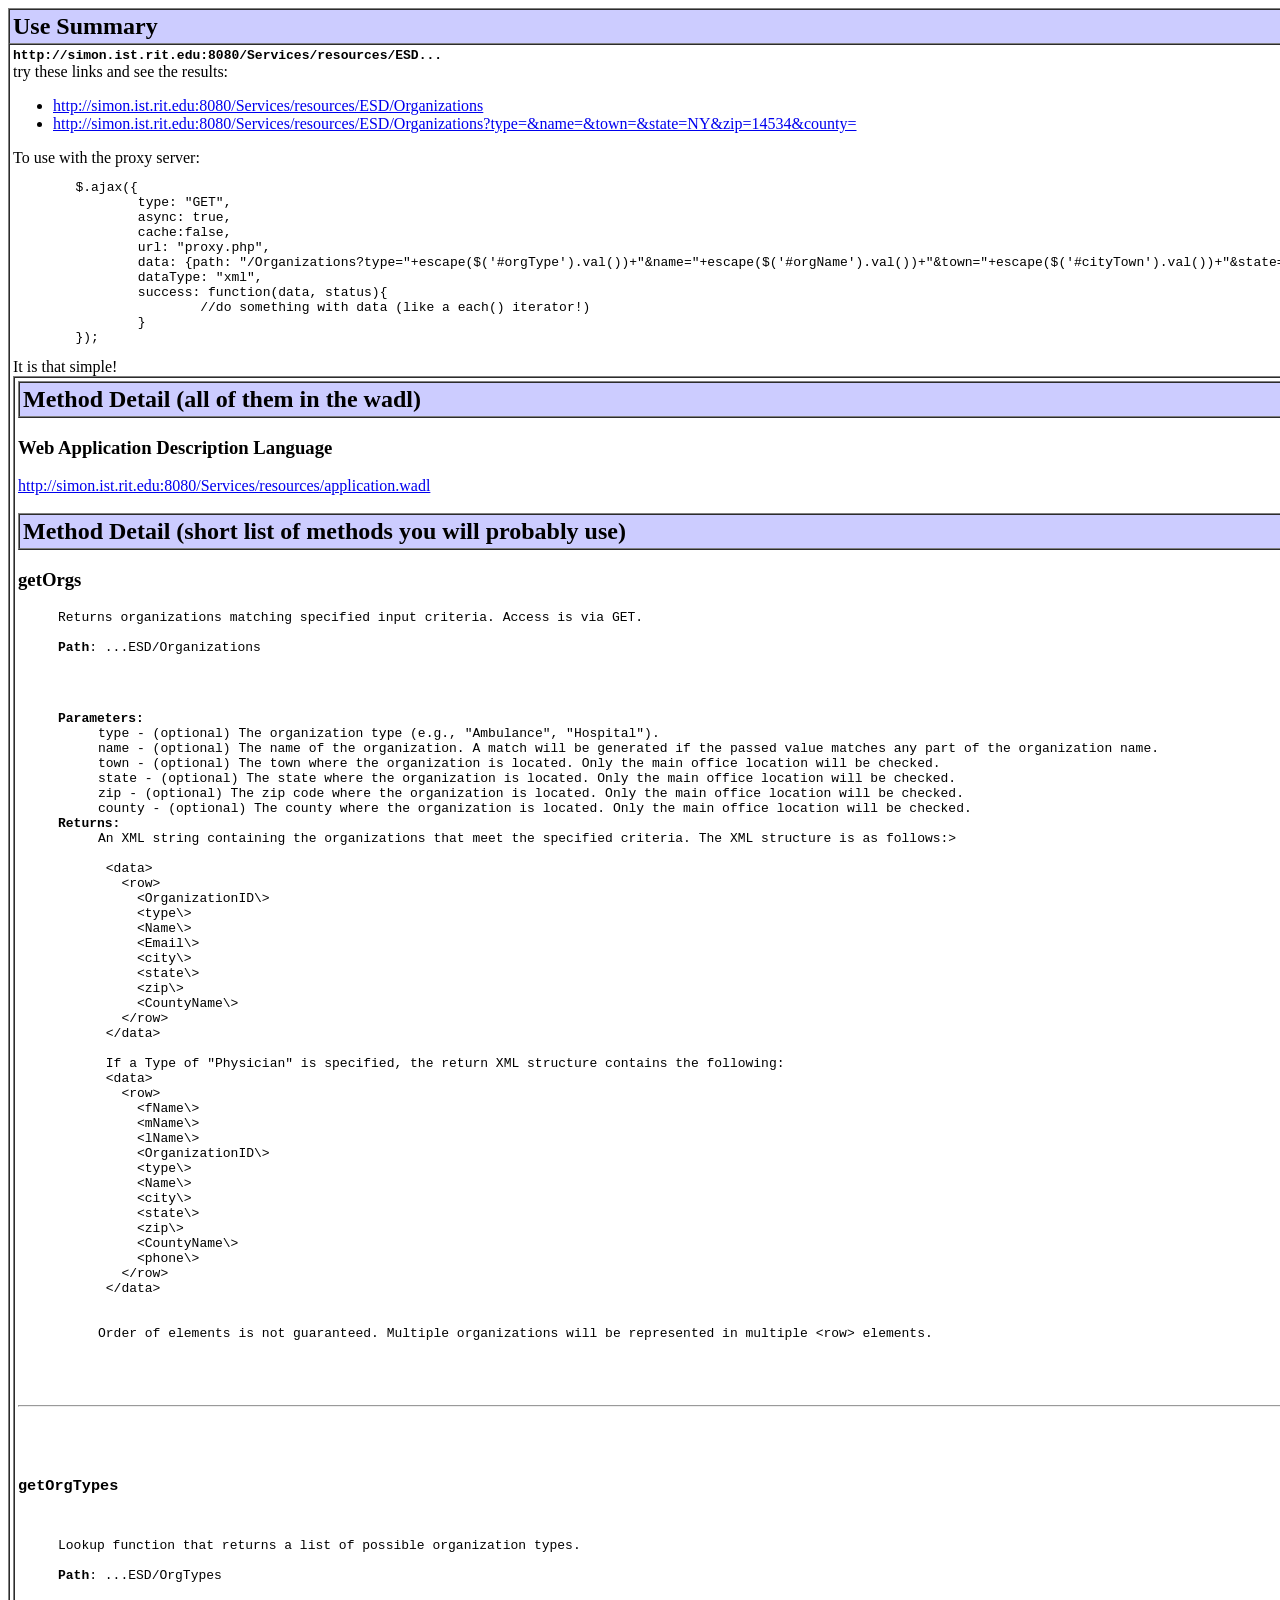
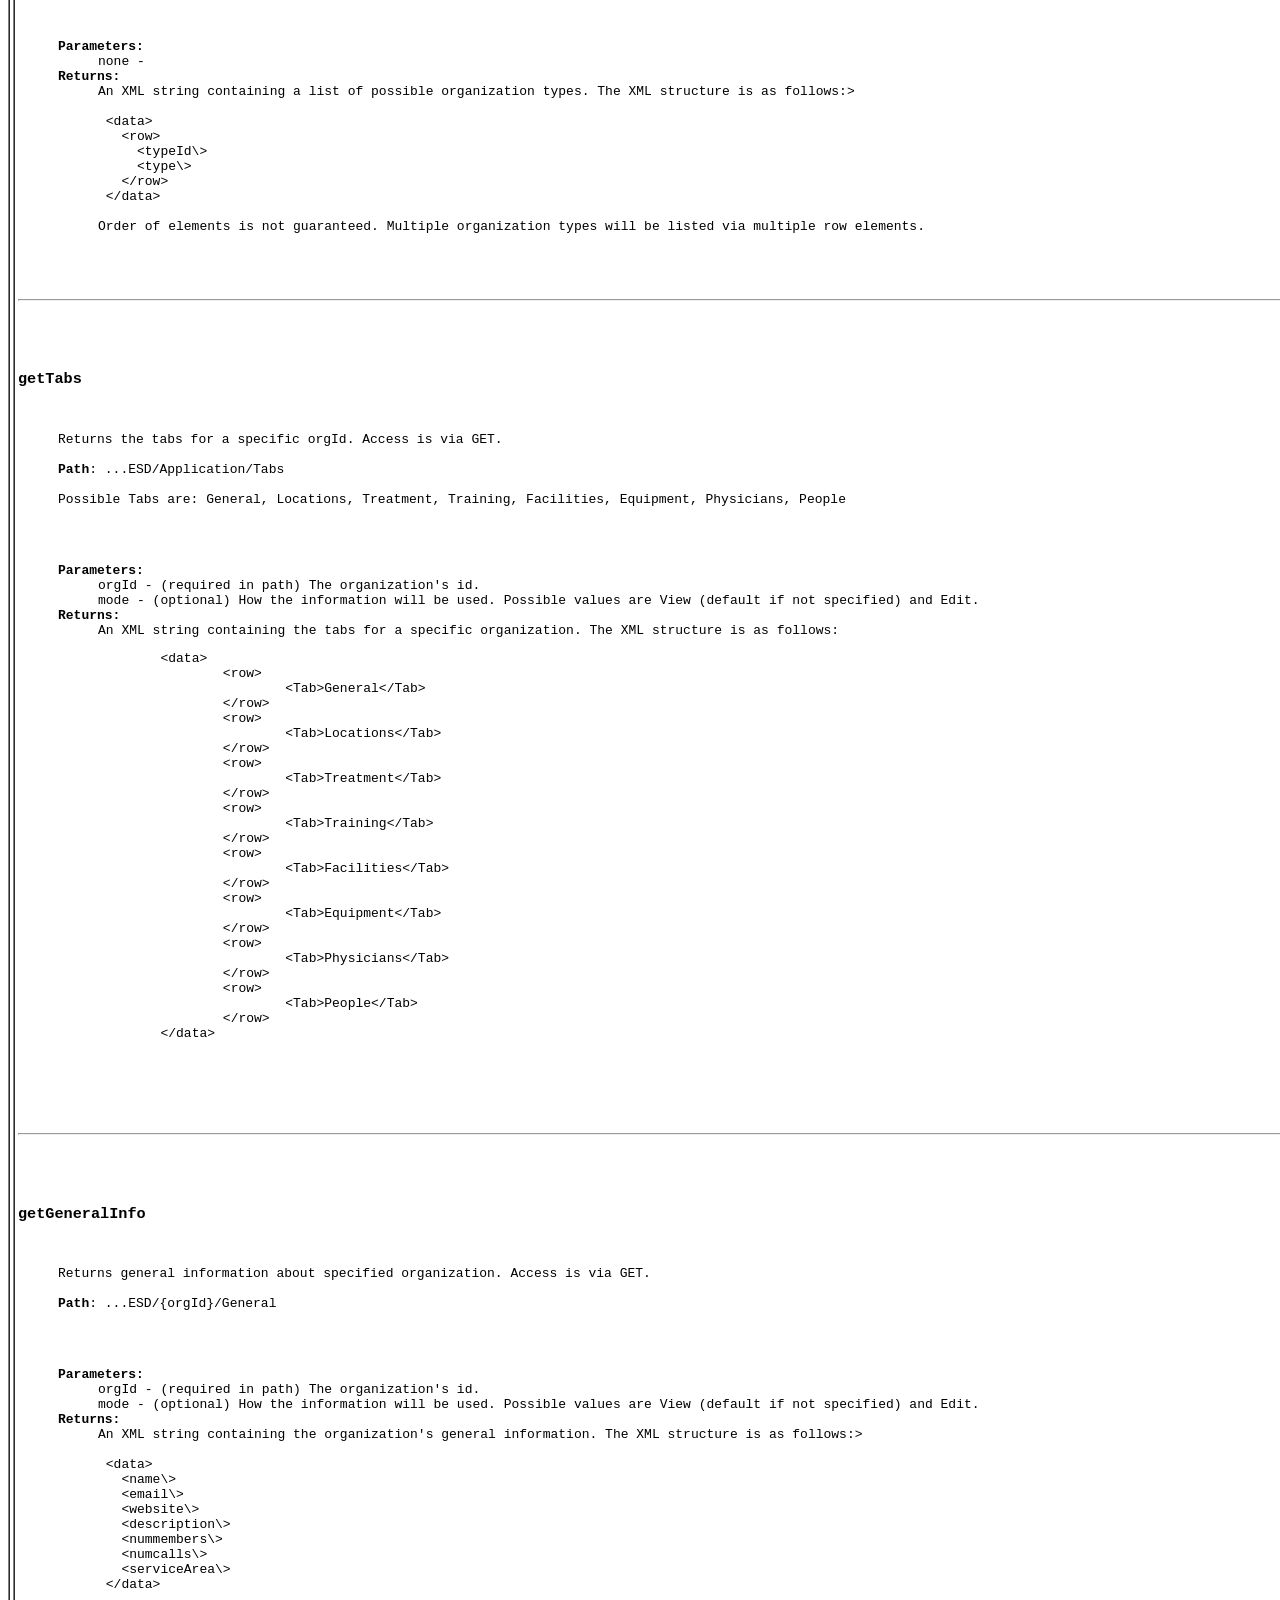
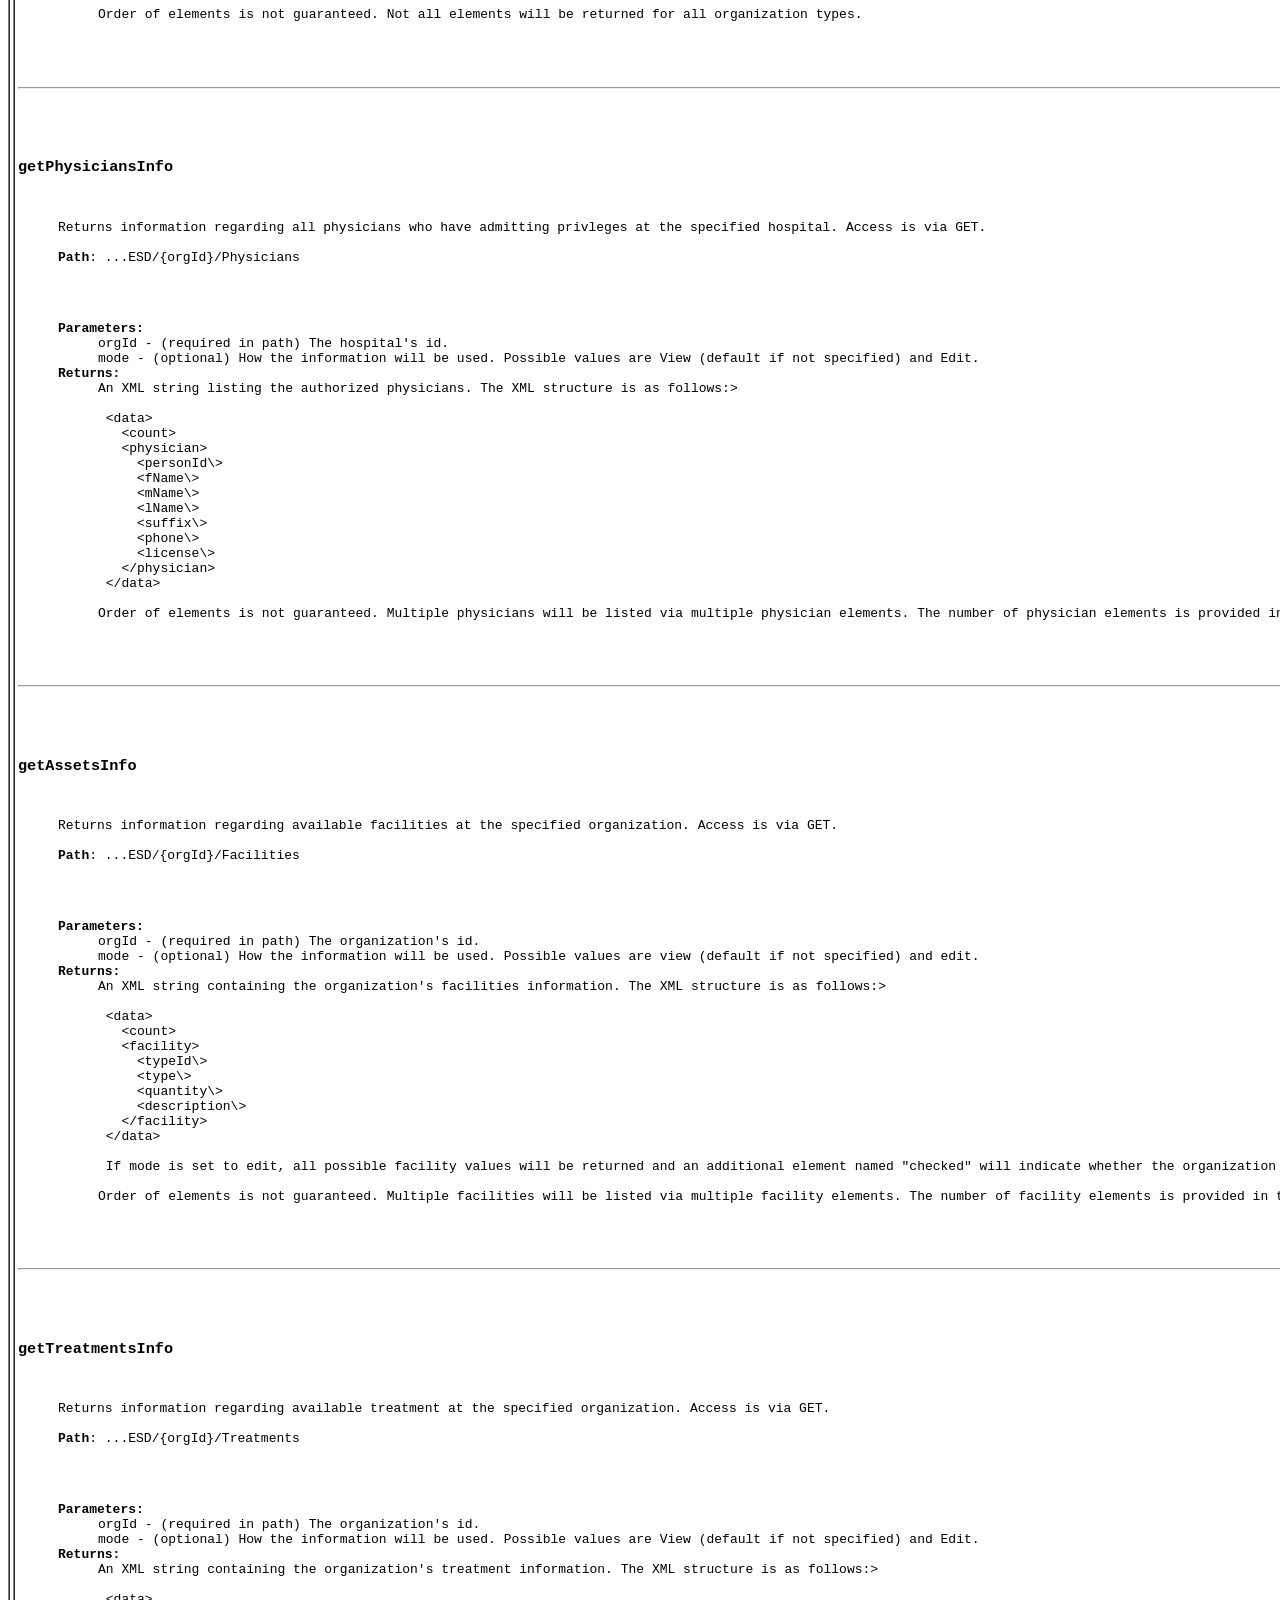
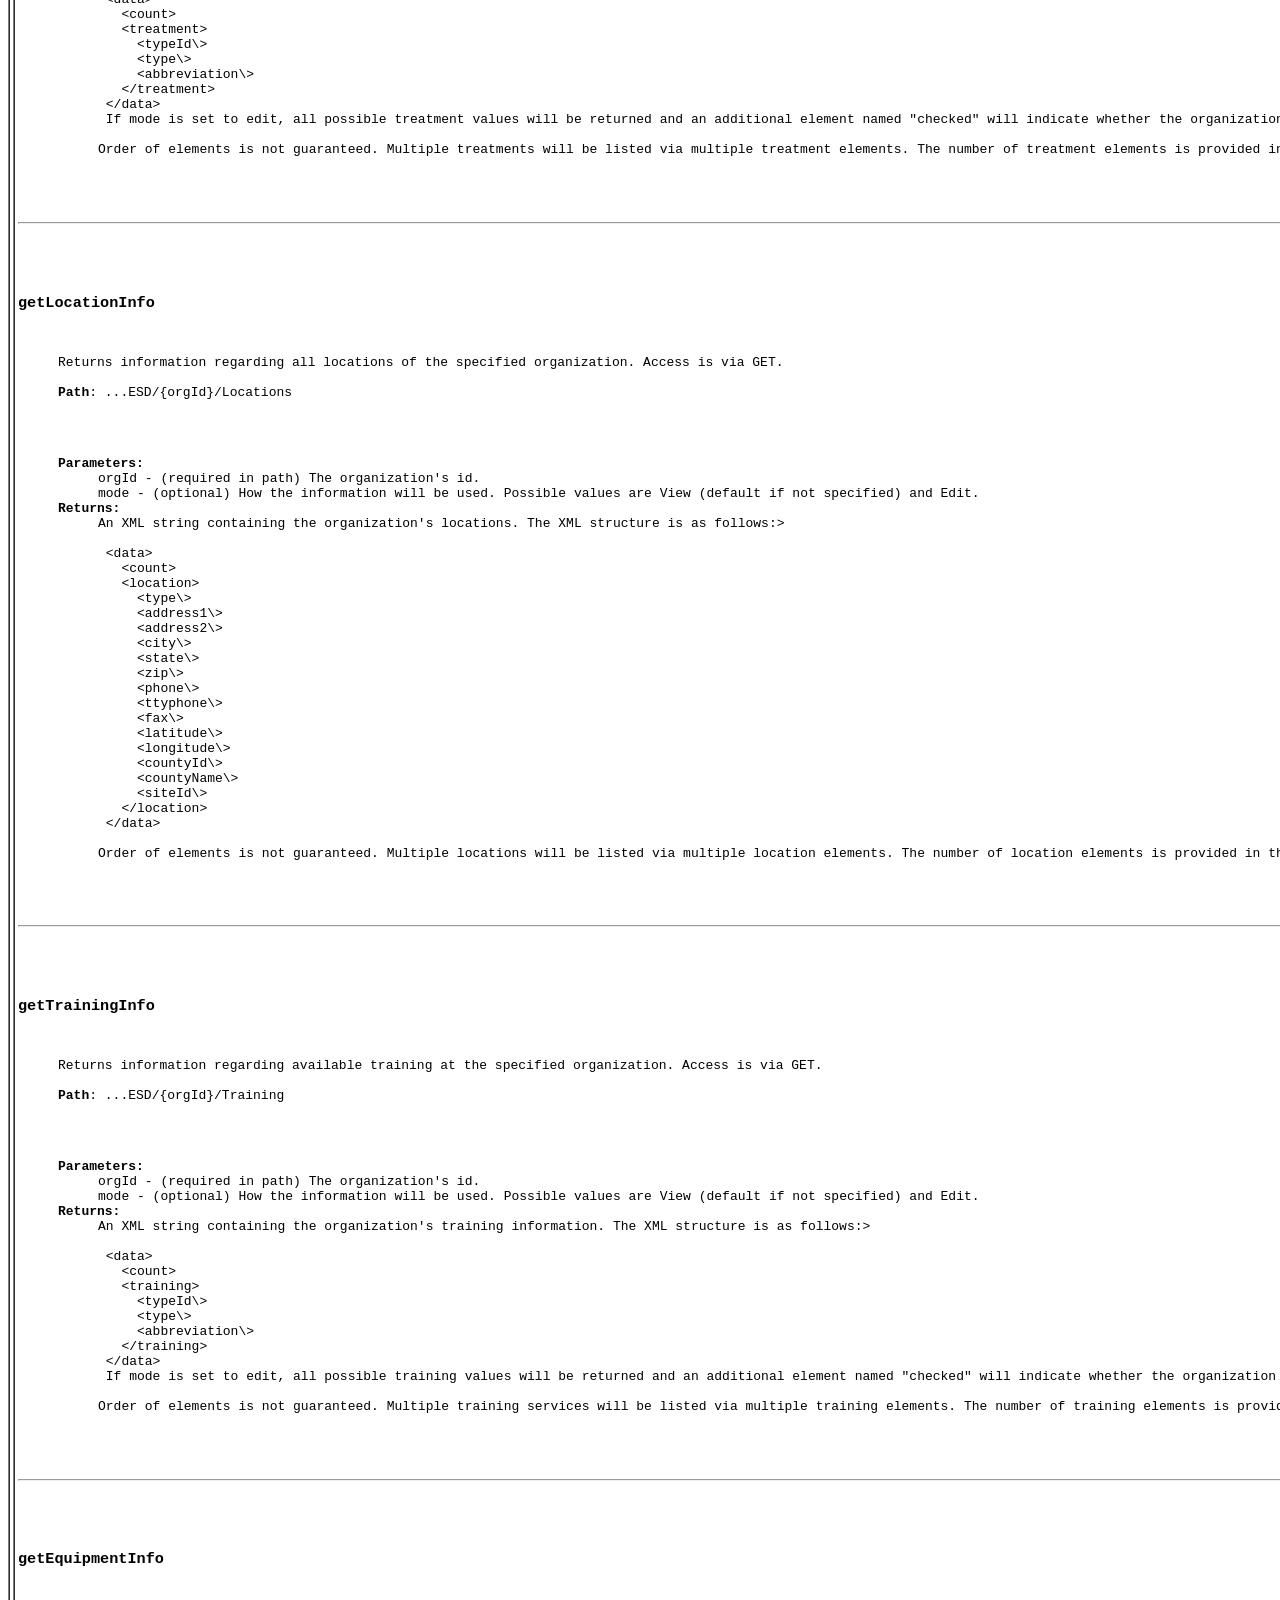
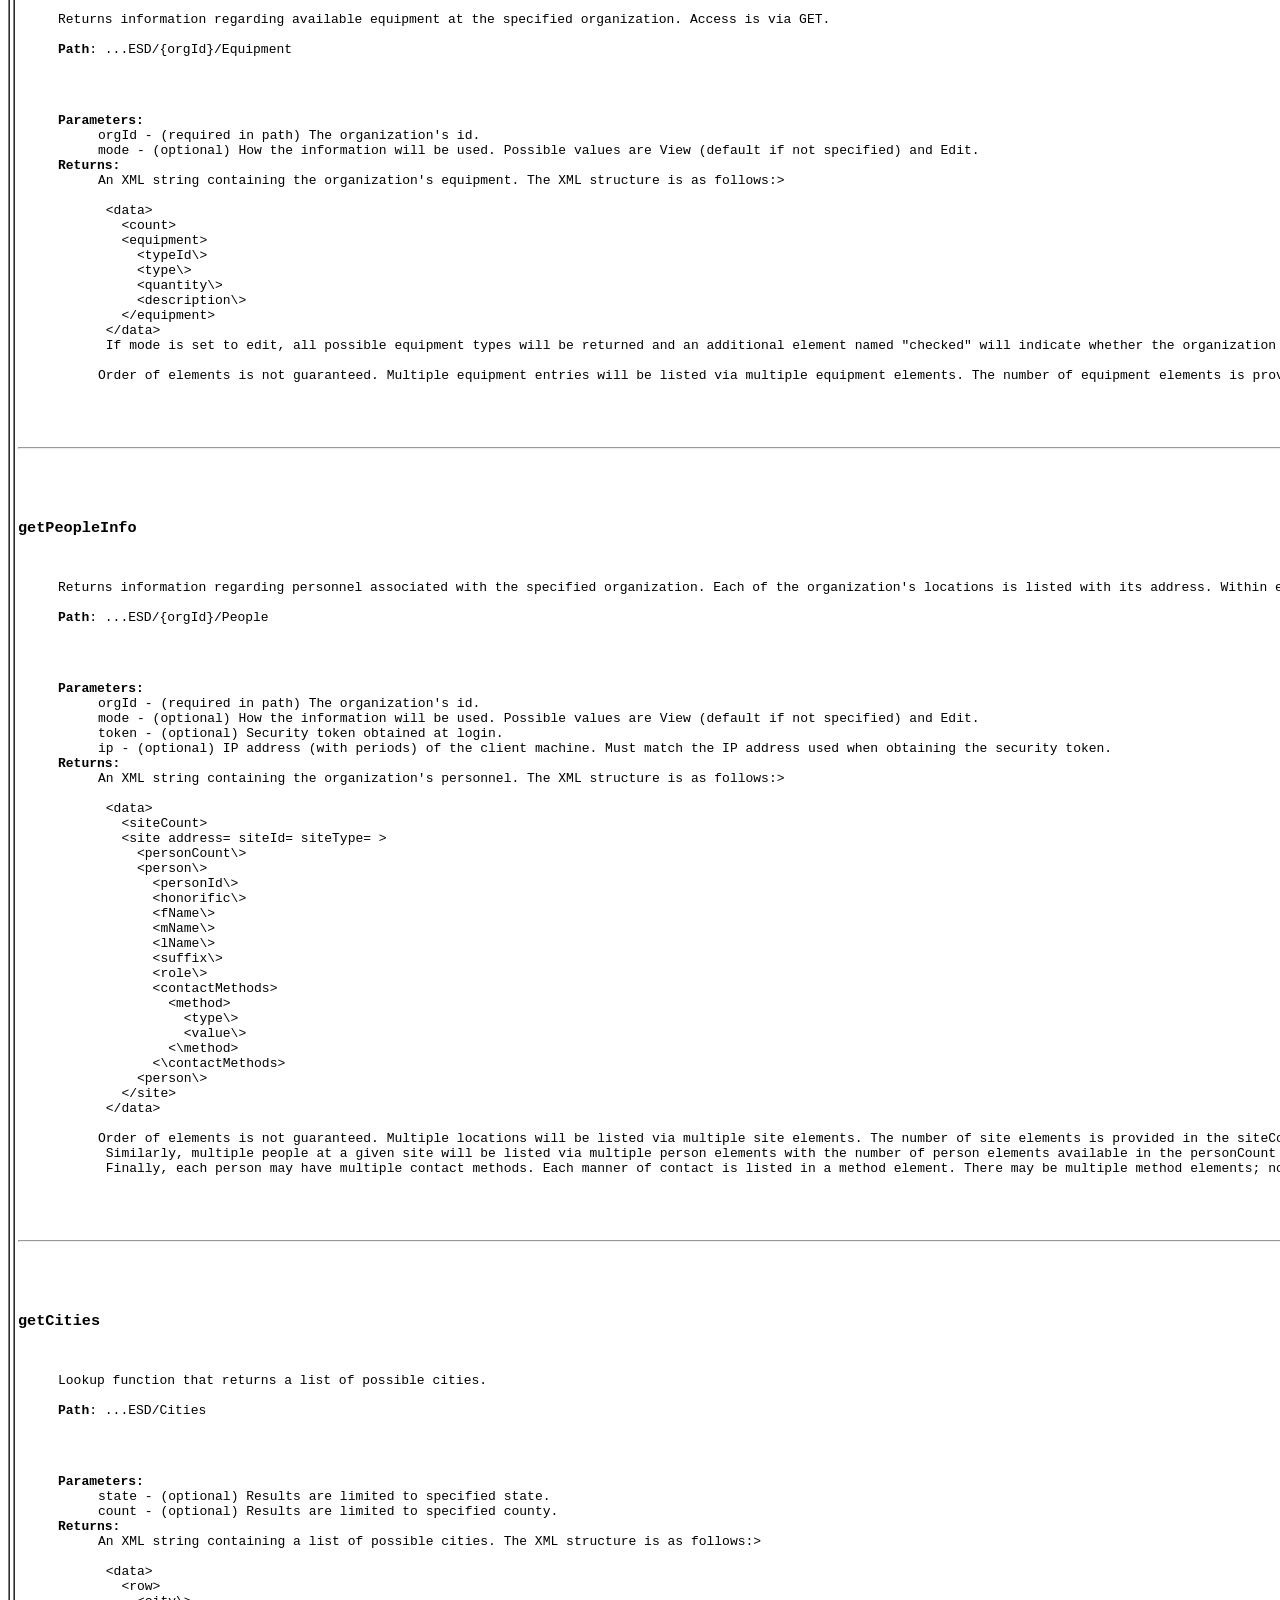
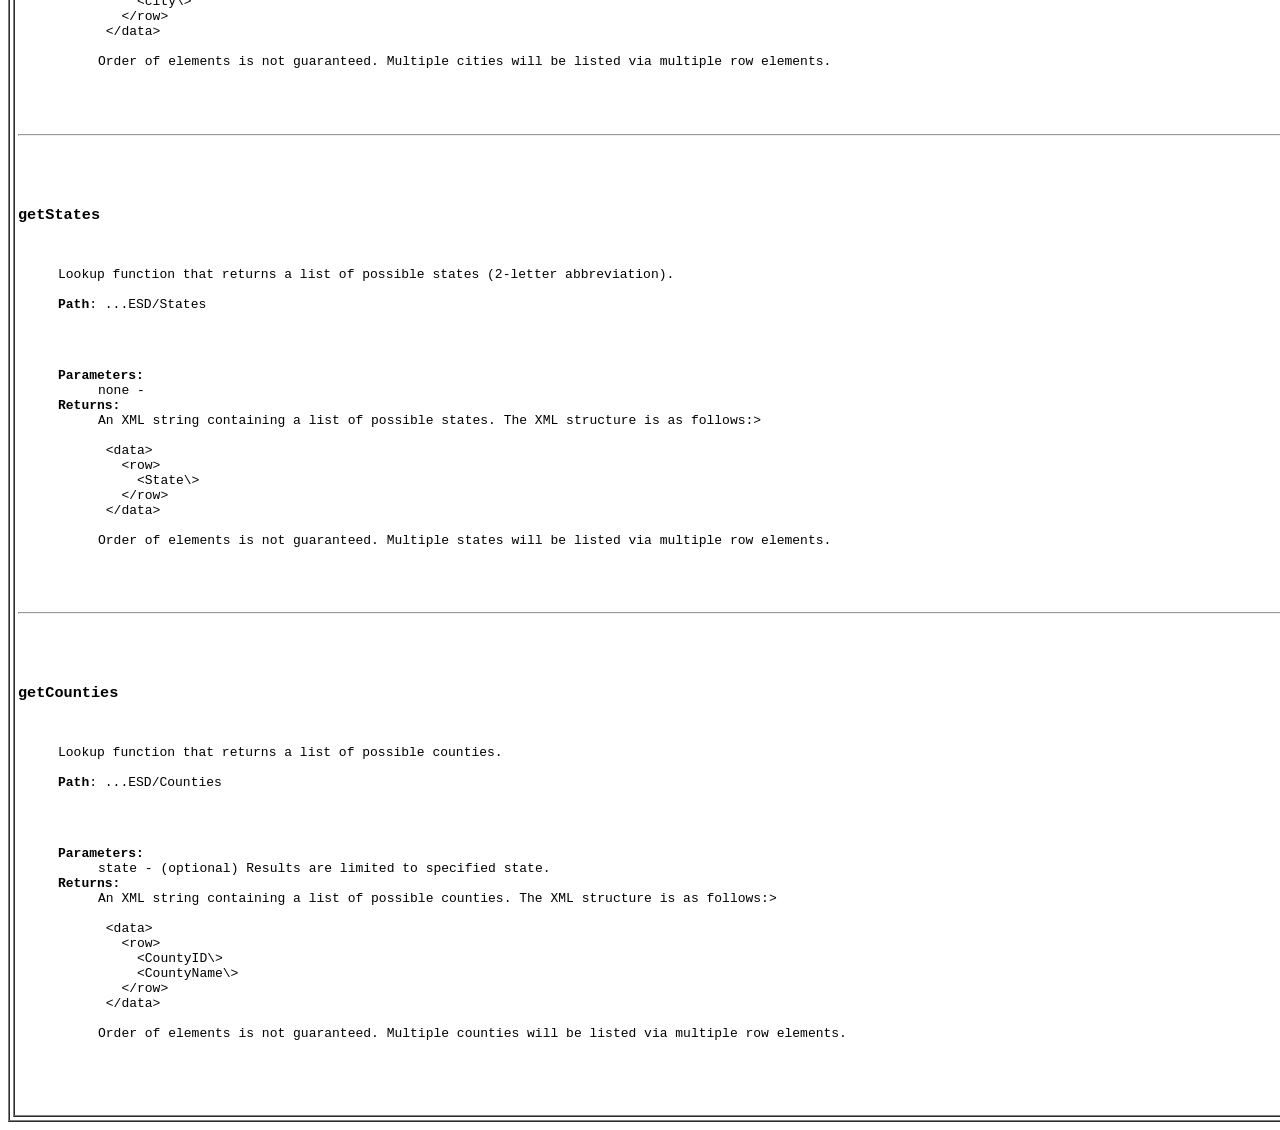
<file: JQuery_RestfulApi_Emergency_Info/BackendDocumentation.html>
<!DOCTYPE HTML PUBLIC "-//W3C//DTD HTML 4.01 Transitional//EN" "http://www.w3.org/TR/html4/loose.dtd">
<!--NewPage-->
<HTML>
<HEAD>
<!-- Generated by javadoc (build 1.6.0_05) on Sun May 02 12:25:58 EDT 2010 -->
<TITLE>
Backend
</TITLE>

<META NAME="date" CONTENT="2010-05-02">

</HEAD>

<BODY BGCOLOR="white" onload="">

<TABLE BORDER="1" WIDTH="100%" CELLPADDING="3" CELLSPACING="0" SUMMARY="">
<TR BGCOLOR="#CCCCFF" CLASS="TableHeadingColor">
<TH ALIGN="left" COLSPAN="2"><FONT SIZE="+2">
<B>Use Summary</B></FONT></TH>
</TR>
<TR BGCOLOR="white" CLASS="TableRowColor">
<TD><CODE><B>http://simon.ist.rit.edu:8080/Services/resources/ESD...</B></CODE>

<BR>
try these links and see the results:
<ul>
	<li><a href="http://simon.ist.rit.edu:8080/Services/resources/ESD/Organizations" target="_blank">http://simon.ist.rit.edu:8080/Services/resources/ESD/Organizations</a></li>
	<li><a href="http://simon.ist.rit.edu:8080/Services/resources/ESD/Organizations?type=&name=&town=&state=NY&zip=14534&county=" target="_blank">http://simon.ist.rit.edu:8080/Services/resources/ESD/Organizations?type=&name=&town=&state=NY&zip=14534&county=</a></li>
</ul>
To use with the proxy server:
<pre>
	$.ajax({
  		type: "GET",
  		async: true,
  		cache:false,
  		url: "proxy.php",
  		data: {path: "/Organizations?type="+escape($('#orgType').val())+"&name="+escape($('#orgName').val())+"&town="+escape($('#cityTown').val())+"&state="+escape($('#state').val())+"&zip="+escape($('#zip').val())+"&county="+escape($('#county').val())},
  		dataType: "xml",
  		success: function(data, status){
  			//do something with data (like a each() iterator!)
  		}
  	});		
</pre>
It is that simple!<br/>
<!-- ========== METHOD SUMMARY =========== -->

<A NAME="method_summary"><!-- --></A>
<TABLE BORDER="1" WIDTH="100%" CELLPADDING="3" CELLSPACING="0" SUMMARY="">
<TR BGCOLOR="white" CLASS="TableRowColor">
<TD>


<!-- ========= CONSTRUCTOR DETAIL ======== -->
<TABLE BORDER="1" WIDTH="100%" CELLPADDING="3" CELLSPACING="0" SUMMARY="">
<TR BGCOLOR="#CCCCFF" CLASS="TableHeadingColor">
<TH ALIGN="left" COLSPAN="1"><FONT SIZE="+2">
<B>Method Detail (all of them in the wadl)</B></FONT></TH>
</TR>
</TABLE>

<H3>Web Application Description Language</H3>
<a href="http://simon.ist.rit.edu:8080/Services/resources/application.wadl">http://simon.ist.rit.edu:8080/Services/resources/application.wadl</a>
<br/><br/>

<!-- ============ METHOD DETAIL ========== -->

<TABLE BORDER="1" WIDTH="100%" CELLPADDING="3" CELLSPACING="0" SUMMARY="">
<TR BGCOLOR="#CCCCFF" CLASS="TableHeadingColor">
<TH ALIGN="left" COLSPAN="1"><FONT SIZE="+2">
<B>Method Detail (short list of methods you will probably use)</B></FONT></TH>
</TR>
</TABLE>

<A NAME="getOrgs(java.lang.String, java.lang.String, java.lang.String, java.lang.String, java.lang.String, java.lang.String)"><!-- --></A><H3>
getOrgs</H3>
<PRE>
<DD>Returns organizations matching specified input criteria. Access is via GET.

<b>Path</b>: ...ESD/Organizations
<P>
<DD><DL>
<DT><B>Parameters:</B><DD><CODE>type</CODE> - (optional) The organization type (e.g., "Ambulance", "Hospital").<DD><CODE>name</CODE> - (optional) The name of the organization. A match will be generated if the passed value matches any part of the organization name.<DD><CODE>town</CODE> - (optional) The town where the organization is located. Only the main office location will be checked.<DD><CODE>state</CODE> - (optional) The state where the organization is located. Only the main office location will be checked.<DD><CODE>zip</CODE> - (optional) The zip code where the organization is located. Only the main office location will be checked.<DD><CODE>county</CODE> - (optional) The county where the organization is located. Only the main office location will be checked.
<DT><B>Returns:</B><DD>An XML string containing the organizations that meet the specified criteria. The XML structure is as follows:><br>
 &lt;data&gt;
 &nbsp;&nbsp;&lt;row&gt;
 &nbsp;&nbsp;&nbsp;&nbsp;&lt;OrganizationID\&gt;
 &nbsp;&nbsp;&nbsp;&nbsp;&lt;type\&gt;
 &nbsp;&nbsp;&nbsp;&nbsp;&lt;Name\&gt;
 &nbsp;&nbsp;&nbsp;&nbsp;&lt;Email\&gt;
 &nbsp;&nbsp;&nbsp;&nbsp;&lt;city\&gt;
 &nbsp;&nbsp;&nbsp;&nbsp;&lt;state\&gt;
 &nbsp;&nbsp;&nbsp;&nbsp;&lt;zip\&gt;
 &nbsp;&nbsp;&nbsp;&nbsp;&lt;CountyName\&gt;
 &nbsp;&nbsp;&lt;/row&gt;
 &lt;/data&gt;

 If a Type of "Physician" is specified, the return XML structure contains the following:
 &lt;data&gt;
 &nbsp;&nbsp;&lt;row&gt;
 &nbsp;&nbsp;&nbsp;&nbsp;&lt;fName\&gt;
 &nbsp;&nbsp;&nbsp;&nbsp;&lt;mName\&gt;
 &nbsp;&nbsp;&nbsp;&nbsp;&lt;lName\&gt;
 &nbsp;&nbsp;&nbsp;&nbsp;&lt;OrganizationID\&gt;
 &nbsp;&nbsp;&nbsp;&nbsp;&lt;type\&gt;
 &nbsp;&nbsp;&nbsp;&nbsp;&lt;Name\&gt;
 &nbsp;&nbsp;&nbsp;&nbsp;&lt;city\&gt;
 &nbsp;&nbsp;&nbsp;&nbsp;&lt;state\&gt;
 &nbsp;&nbsp;&nbsp;&nbsp;&lt;zip\&gt;
 &nbsp;&nbsp;&nbsp;&nbsp;&lt;CountyName\&gt;
 &nbsp;&nbsp;&nbsp;&nbsp;&lt;phone\&gt;
 &nbsp;&nbsp;&lt;/row&gt;
 &lt;/data&gt;

 <br>Order of elements is not guaranteed. Multiple organizations will be represented in multiple &lt;row&gt; elements.</DL>
</DD>
</DL>
<HR>

<A NAME="getOrgTypes()"><!-- --></A><H3>
getOrgTypes</H3>
<PRE>
<DD>Lookup function that returns a list of possible organization types.

<b>Path</b>: ...ESD/OrgTypes
<P>
<DD><DL>
<DT><B>Parameters:</B><DD><CODE>none</CODE> - 
<DT><B>Returns:</B><DD>An XML string containing a list of possible organization types. The XML structure is as follows:><br>
 &lt;data&gt;
 &nbsp;&nbsp;&lt;row&gt;
 &nbsp;&nbsp;&nbsp;&nbsp;&lt;typeId\&gt;
 &nbsp;&nbsp;&nbsp;&nbsp;&lt;type\&gt;
 &nbsp;&nbsp;&lt;/row&gt;
 &lt;/data&gt;
 <br>Order of elements is not guaranteed. Multiple organization types will be listed via multiple row elements.</DL>
</DD>
</DL>
<HR>

<A NAME="getOrgs(java.lang.String, java.lang.String, java.lang.String, java.lang.String, java.lang.String, java.lang.String)"><!-- --></A><H3>
getTabs</H3>
<PRE>
<DD>Returns the tabs for a specific orgId. Access is via GET.

<b>Path</b>: ...ESD/Application/Tabs<br/>
Possible Tabs are: General, Locations, Treatment, Training, Facilities, Equipment, Physicians, People</Tab></row></data>
<P>
<DD><DL>
<DT><B>Parameters:</B><DD><CODE>orgId</CODE> - (required in path) The organization's id.<DD><CODE>mode</CODE> - (optional) How the information will be used. Possible values are View (default if not specified) and Edit.
<DT><B>Returns:</B><DD>An XML string containing the tabs for a specific organization. The XML structure is as follows:
<pre>
	&lt;data&gt;
		&lt;row&gt;
			&lt;Tab&gt;General&lt;/Tab&gt;
		&lt;/row&gt;
		&lt;row&gt;
			&lt;Tab&gt;Locations&lt;/Tab&gt;
		&lt;/row&gt;
		&lt;row&gt;
			&lt;Tab&gt;Treatment&lt;/Tab&gt;
		&lt;/row&gt;
		&lt;row&gt;
			&lt;Tab&gt;Training&lt;/Tab&gt;
		&lt;/row&gt;
		&lt;row&gt;
			&lt;Tab&gt;Facilities&lt;/Tab&gt;
		&lt;/row&gt;
		&lt;row&gt;
			&lt;Tab&gt;Equipment&lt;/Tab&gt;
		&lt;/row&gt;
		&lt;row&gt;
			&lt;Tab&gt;Physicians&lt;/Tab&gt;
		&lt;/row&gt;
		&lt;row&gt;
			&lt;Tab&gt;People&lt;/Tab&gt;
		&lt;/row&gt;
	&lt;/data&gt;
</pre>
</DL>
</DD>
</DL>
<HR>

<A NAME="getGeneralInfo(java.lang.String, java.lang.String)"><!-- --></A><H3>
getGeneralInfo</H3>
<PRE>
<DD>Returns general information about specified organization. Access is via GET.

<b>Path</b>: ...ESD/{orgId}/General
<P>
<DD><DL>
<DT><B>Parameters:</B><DD><CODE>orgId</CODE> - (required in path) The organization's id.<DD><CODE>mode</CODE> - (optional) How the information will be used. Possible values are View (default if not specified) and Edit.
<DT><B>Returns:</B><DD>An XML string containing the organization's general information. The XML structure is as follows:><br>
 &lt;data&gt;
 &nbsp;&nbsp;&lt;name\&gt;
 &nbsp;&nbsp;&lt;email\&gt;
 &nbsp;&nbsp;&lt;website\&gt;
 &nbsp;&nbsp;&lt;description\&gt;
 &nbsp;&nbsp;&lt;nummembers\&gt;
 &nbsp;&nbsp;&lt;numcalls\&gt;
 &nbsp;&nbsp;&lt;serviceArea\&gt;
 &lt;/data&gt;
 <br>Order of elements is not guaranteed. Not all elements will be returned for all organization types.</DL>
</DD>
</DL>
<HR>

<A NAME="getPhysiciansInfo(java.lang.String, java.lang.String)"><!-- --></A><H3>
getPhysiciansInfo</H3>
<PRE>
<DD>Returns information regarding all physicians who have admitting privleges at the specified hospital. Access is via GET.

<b>Path</b>: ...ESD/{orgId}/Physicians
<P>
<DD><DL>
<DT><B>Parameters:</B><DD><CODE>orgId</CODE> - (required in path) The hospital's id.<DD><CODE>mode</CODE> - (optional) How the information will be used. Possible values are View (default if not specified) and Edit.
<DT><B>Returns:</B><DD>An XML string listing the authorized physicians. The XML structure is as follows:><br>
 &lt;data&gt;
 &nbsp;&nbsp;&lt;count&gt;
 &nbsp;&nbsp;&lt;physician&gt;
 &nbsp;&nbsp;&nbsp;&nbsp;&lt;personId\&gt;
 &nbsp;&nbsp;&nbsp;&nbsp;&lt;fName\&gt;
 &nbsp;&nbsp;&nbsp;&nbsp;&lt;mName\&gt;
 &nbsp;&nbsp;&nbsp;&nbsp;&lt;lName\&gt;
 &nbsp;&nbsp;&nbsp;&nbsp;&lt;suffix\&gt;
 &nbsp;&nbsp;&nbsp;&nbsp;&lt;phone\&gt;
 &nbsp;&nbsp;&nbsp;&nbsp;&lt;license\&gt;
 &nbsp;&nbsp;&lt;/physician&gt;
 &lt;/data&gt;
 <br>Order of elements is not guaranteed. Multiple physicians will be listed via multiple physician elements. The number of physician elements is provided in the count element.</DL>
</DD>
</DL>
<HR>

<A NAME="getAssetsInfo(java.lang.String, java.lang.String)"><!-- --></A><H3>
getAssetsInfo</H3>
<PRE>
<DD>Returns information regarding available facilities at the specified organization. Access is via GET.

<b>Path</b>: ...ESD/{orgId}/Facilities
<P>
<DD><DL>
<DT><B>Parameters:</B><DD><CODE>orgId</CODE> - (required in path) The organization's id.<DD><CODE>mode</CODE> - (optional) How the information will be used. Possible values are view (default if not specified) and edit.
<DT><B>Returns:</B><DD>An XML string containing the organization's facilities information. The XML structure is as follows:><br>
 &lt;data&gt;
 &nbsp;&nbsp;&lt;count&gt;
 &nbsp;&nbsp;&lt;facility&gt;
 &nbsp;&nbsp;&nbsp;&nbsp;&lt;typeId\&gt;
 &nbsp;&nbsp;&nbsp;&nbsp;&lt;type\&gt;
 &nbsp;&nbsp;&nbsp;&nbsp;&lt;quantity\&gt;
 &nbsp;&nbsp;&nbsp;&nbsp;&lt;description\&gt;
 &nbsp;&nbsp;&lt;/facility&gt;
 &lt;/data&gt;

 If mode is set to edit, all possible facility values will be returned and an additional element named "checked" will indicate whether the organization has this facility.
 <br>Order of elements is not guaranteed. Multiple facilities will be listed via multiple facility elements. The number of facility elements is provided in the count element.</DL>
</DD>
</DL>
<HR>

<A NAME="getTreatmentsInfo(java.lang.String, java.lang.String)"><!-- --></A><H3>
getTreatmentsInfo</H3>
<PRE>
<DD>Returns information regarding available treatment at the specified organization. Access is via GET.

<b>Path</b>: ...ESD/{orgId}/Treatments
<P>
<DD><DL>
<DT><B>Parameters:</B><DD><CODE>orgId</CODE> - (required in path) The organization's id.<DD><CODE>mode</CODE> - (optional) How the information will be used. Possible values are View (default if not specified) and Edit.
<DT><B>Returns:</B><DD>An XML string containing the organization's treatment information. The XML structure is as follows:><br>
 &lt;data&gt;
 &nbsp;&nbsp;&lt;count&gt;
 &nbsp;&nbsp;&lt;treatment&gt;
 &nbsp;&nbsp;&nbsp;&nbsp;&lt;typeId\&gt;
 &nbsp;&nbsp;&nbsp;&nbsp;&lt;type\&gt;
 &nbsp;&nbsp;&nbsp;&nbsp;&lt;abbreviation\&gt;
 &nbsp;&nbsp;&lt;/treatment&gt;
 &lt;/data&gt;
 If mode is set to edit, all possible treatment values will be returned and an additional element named "checked" will indicate whether the organization has this treatment.
 <br>Order of elements is not guaranteed. Multiple treatments will be listed via multiple treatment elements. The number of treatment elements is provided in the count element.</DL>
</DD>
</DL>
<HR>

<A NAME="getLocationInfo(java.lang.String, java.lang.String)"><!-- --></A><H3>
getLocationInfo</H3>
<PRE>
<DD>Returns information regarding all locations of the specified organization. Access is via GET.

<b>Path</b>: ...ESD/{orgId}/Locations
<P>
<DD><DL>
<DT><B>Parameters:</B><DD><CODE>orgId</CODE> - (required in path) The organization's id.<DD><CODE>mode</CODE> - (optional) How the information will be used. Possible values are View (default if not specified) and Edit.
<DT><B>Returns:</B><DD>An XML string containing the organization's locations. The XML structure is as follows:><br>
 &lt;data&gt;
 &nbsp;&nbsp;&lt;count&gt;
 &nbsp;&nbsp;&lt;location&gt;
 &nbsp;&nbsp;&nbsp;&nbsp;&lt;type\&gt;
 &nbsp;&nbsp;&nbsp;&nbsp;&lt;address1\&gt;
 &nbsp;&nbsp;&nbsp;&nbsp;&lt;address2\&gt;
 &nbsp;&nbsp;&nbsp;&nbsp;&lt;city\&gt;
 &nbsp;&nbsp;&nbsp;&nbsp;&lt;state\&gt;
 &nbsp;&nbsp;&nbsp;&nbsp;&lt;zip\&gt;
 &nbsp;&nbsp;&nbsp;&nbsp;&lt;phone\&gt;
 &nbsp;&nbsp;&nbsp;&nbsp;&lt;ttyphone\&gt;
 &nbsp;&nbsp;&nbsp;&nbsp;&lt;fax\&gt;
 &nbsp;&nbsp;&nbsp;&nbsp;&lt;latitude\&gt;
 &nbsp;&nbsp;&nbsp;&nbsp;&lt;longitude\&gt;
 &nbsp;&nbsp;&nbsp;&nbsp;&lt;countyId\&gt;
 &nbsp;&nbsp;&nbsp;&nbsp;&lt;countyName\&gt;
 &nbsp;&nbsp;&nbsp;&nbsp;&lt;siteId\&gt;
 &nbsp;&nbsp;&lt;/location&gt;
 &lt;/data&gt;
 <br>Order of elements is not guaranteed. Multiple locations will be listed via multiple location elements. The number of location elements is provided in the count element.</DL>
</DD>
</DL>
<HR>

<A NAME="getTrainingInfo(java.lang.String, java.lang.String)"><!-- --></A><H3>
getTrainingInfo</H3>
<PRE>
<DD>Returns information regarding available training at the specified organization. Access is via GET.

<b>Path</b>: ...ESD/{orgId}/Training
<P>
<DD><DL>
<DT><B>Parameters:</B><DD><CODE>orgId</CODE> - (required in path) The organization's id.<DD><CODE>mode</CODE> - (optional) How the information will be used. Possible values are View (default if not specified) and Edit.
<DT><B>Returns:</B><DD>An XML string containing the organization's training information. The XML structure is as follows:><br>
 &lt;data&gt;
 &nbsp;&nbsp;&lt;count&gt;
 &nbsp;&nbsp;&lt;training&gt;
 &nbsp;&nbsp;&nbsp;&nbsp;&lt;typeId\&gt;
 &nbsp;&nbsp;&nbsp;&nbsp;&lt;type\&gt;
 &nbsp;&nbsp;&nbsp;&nbsp;&lt;abbreviation\&gt;
 &nbsp;&nbsp;&lt;/training&gt;
 &lt;/data&gt;
 If mode is set to edit, all possible training values will be returned and an additional element named "checked" will indicate whether the organization offers this training.
 <br>Order of elements is not guaranteed. Multiple training services will be listed via multiple training elements. The number of training elements is provided in the count element.</DL>
</DD>
</DL>
<HR>

<A NAME="getEquipmentInfo(java.lang.String, java.lang.String)"><!-- --></A><H3>
getEquipmentInfo</H3>
<PRE>
<DD>Returns information regarding available equipment at the specified organization. Access is via GET.

<b>Path</b>: ...ESD/{orgId}/Equipment
<P>
<DD><DL>
<DT><B>Parameters:</B><DD><CODE>orgId</CODE> - (required in path) The organization's id.<DD><CODE>mode</CODE> - (optional) How the information will be used. Possible values are View (default if not specified) and Edit.
<DT><B>Returns:</B><DD>An XML string containing the organization's equipment. The XML structure is as follows:><br>
 &lt;data&gt;
 &nbsp;&nbsp;&lt;count&gt;
 &nbsp;&nbsp;&lt;equipment&gt;
 &nbsp;&nbsp;&nbsp;&nbsp;&lt;typeId\&gt;
 &nbsp;&nbsp;&nbsp;&nbsp;&lt;type\&gt;
 &nbsp;&nbsp;&nbsp;&nbsp;&lt;quantity\&gt;
 &nbsp;&nbsp;&nbsp;&nbsp;&lt;description\&gt;
 &nbsp;&nbsp;&lt;/equipment&gt;
 &lt;/data&gt;
 If mode is set to edit, all possible equipment types will be returned and an additional element named "checked" will indicate whether the organization has this equipment type.
 <br>Order of elements is not guaranteed. Multiple equipment entries will be listed via multiple equipment elements. The number of equipment elements is provided in the count element.</DL>
</DD>
</DL>
<HR>

<A NAME="getPeopleInfo(java.lang.String, java.lang.String, java.lang.String, java.lang.String)"><!-- --></A><H3>
getPeopleInfo</H3>
<PRE>
<DD>Returns information regarding personnel associated with the specified organization. Each of the organization's locations is listed with its address. Within each location, personnel are listed. Access is via GET.

<b>Path</b>: ...ESD/{orgId}/People
<P>
<DD><DL>
<DT><B>Parameters:</B><DD><CODE>orgId</CODE> - (required in path) The organization's id.<DD><CODE>mode</CODE> - (optional) How the information will be used. Possible values are View (default if not specified) and Edit.<DD><CODE>token</CODE> - (optional) Security token obtained at login.<DD><CODE>ip</CODE> - (optional) IP address (with periods) of the client machine. Must match the IP address used when obtaining the security token.
<DT><B>Returns:</B><DD>An XML string containing the organization's personnel. The XML structure is as follows:><br>
 &lt;data&gt;
 &nbsp;&nbsp;&lt;siteCount&gt;
 &nbsp;&nbsp;&lt;site address=&nbsp;siteId=&nbsp;siteType=&nbsp;&gt;
 &nbsp;&nbsp;&nbsp;&nbsp;&lt;personCount\&gt;
 &nbsp;&nbsp;&nbsp;&nbsp;&lt;person\&gt;
 &nbsp;&nbsp;&nbsp;&nbsp;&nbsp;&nbsp;&lt;personId\&gt;
 &nbsp;&nbsp;&nbsp;&nbsp;&nbsp;&nbsp;&lt;honorific\&gt;
 &nbsp;&nbsp;&nbsp;&nbsp;&nbsp;&nbsp;&lt;fName\&gt;
 &nbsp;&nbsp;&nbsp;&nbsp;&nbsp;&nbsp;&lt;mName\&gt;
 &nbsp;&nbsp;&nbsp;&nbsp;&nbsp;&nbsp;&lt;lName\&gt;
 &nbsp;&nbsp;&nbsp;&nbsp;&nbsp;&nbsp;&lt;suffix\&gt;
 &nbsp;&nbsp;&nbsp;&nbsp;&nbsp;&nbsp;&lt;role\&gt;
 &nbsp;&nbsp;&nbsp;&nbsp;&nbsp;&nbsp;&lt;contactMethods&gt;
 &nbsp;&nbsp;&nbsp;&nbsp;&nbsp;&nbsp;&nbsp;&nbsp;&lt;method&gt;
 &nbsp;&nbsp;&nbsp;&nbsp;&nbsp;&nbsp;&nbsp;&nbsp;&nbsp;&nbsp;&lt;type\&gt;
 &nbsp;&nbsp;&nbsp;&nbsp;&nbsp;&nbsp;&nbsp;&nbsp;&nbsp;&nbsp;&lt;value\&gt;
 &nbsp;&nbsp;&nbsp;&nbsp;&nbsp;&nbsp;&nbsp;&nbsp;&lt;\method&gt;
 &nbsp;&nbsp;&nbsp;&nbsp;&nbsp;&nbsp;&lt;\contactMethods&gt;
 &nbsp;&nbsp;&nbsp;&nbsp;&lt;person\&gt;
 &nbsp;&nbsp;&lt;/site&gt;
 &lt;/data&gt;
 <br>Order of elements is not guaranteed. Multiple locations will be listed via multiple site elements. The number of site elements is provided in the siteCount element. 
 Similarly, multiple people at a given site will be listed via multiple person elements with the number of person elements available in the personCount element for that site.
 Finally, each person may have multiple contact methods. Each manner of contact is listed in a method element. There may be multiple method elements; no count of methods is available.</DL>
</DD>
</DL>
<HR>

<A NAME="getCities(java.lang.String, java.lang.String)"><!-- --></A><H3>
getCities</H3>
<PRE>
<DD>Lookup function that returns a list of possible cities.

<b>Path</b>: ...ESD/Cities
<P>
<DD><DL>
<DT><B>Parameters:</B><DD><CODE>state</CODE> - (optional) Results are limited to specified state.<DD><CODE>count</CODE> - (optional) Results are limited to specified county.
<DT><B>Returns:</B><DD>An XML string containing a list of possible cities. The XML structure is as follows:><br>
 &lt;data&gt;
 &nbsp;&nbsp;&lt;row&gt;
 &nbsp;&nbsp;&nbsp;&nbsp;&lt;city\&gt;
 &nbsp;&nbsp;&lt;/row&gt;
 &lt;/data&gt;
 <br>Order of elements is not guaranteed. Multiple cities will be listed via multiple row elements.</DL>
</DD>
</DL>
<HR>

<A NAME="getStates()"><!-- --></A><H3>
getStates</H3>
<PRE>
<DD>Lookup function that returns a list of possible states (2-letter abbreviation).

<b>Path</b>: ...ESD/States
<P>
<DD><DL>
<DT><B>Parameters:</B><DD><CODE>none</CODE> - 
<DT><B>Returns:</B><DD>An XML string containing a list of possible states. The XML structure is as follows:><br>
 &lt;data&gt;
 &nbsp;&nbsp;&lt;row&gt;
 &nbsp;&nbsp;&nbsp;&nbsp;&lt;State\&gt;
 &nbsp;&nbsp;&lt;/row&gt;
 &lt;/data&gt;
 <br>Order of elements is not guaranteed. Multiple states will be listed via multiple row elements.</DL>
</DD>
</DL>
<HR>

<A NAME="getCounties(java.lang.String)"><!-- --></A><H3>
getCounties</H3>
<PRE>
<DD>Lookup function that returns a list of possible counties.

<b>Path</b>: ...ESD/Counties
<P>
<DD><DL>
<DT><B>Parameters:</B><DD><CODE>state</CODE> - (optional) Results are limited to specified state.
<DT><B>Returns:</B><DD>An XML string containing a list of possible counties. The XML structure is as follows:><br>
 &lt;data&gt;
 &nbsp;&nbsp;&lt;row&gt;
 &nbsp;&nbsp;&nbsp;&nbsp;&lt;CountyID\&gt;
 &nbsp;&nbsp;&nbsp;&nbsp;&lt;CountyName\&gt;
 &nbsp;&nbsp;&lt;/row&gt;
 &lt;/data&gt;
 <br>Order of elements is not guaranteed. Multiple counties will be listed via multiple row elements.</DL>
</DD>
</DL>
</td>
</tr>
</table>
</BODY>
</HTML>
</file>
